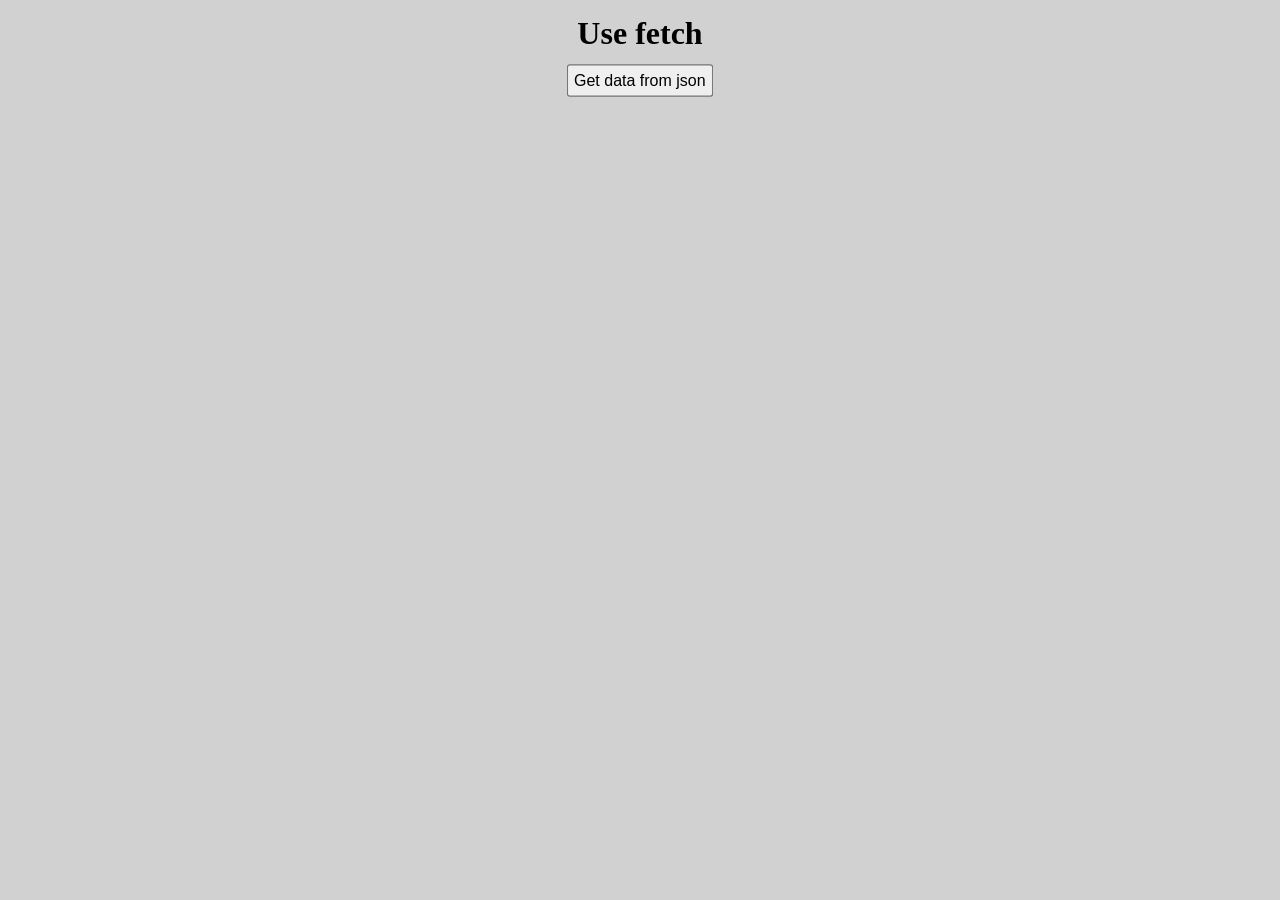
<file: index.html>
<!DOCTYPE html>
<html lang="en">

<head>
  <meta charset="UTF-8">
  <meta http-equiv="X-UA-Compatible" content="IE=edge">
  <meta name="viewport" content="width=device-width, initial-scale=1.0">
  <title>JSON</title>
  <link rel="stylesheet" href="style.css">
</head>

<body>
  <div class="wrapper">
    <h1>Use fetch</h1>
    <button id="btn">Get data from json</button>
    <div id="content"></div>
  </div>

  <script src="script.js"></script>
</body>

</html>
</file>
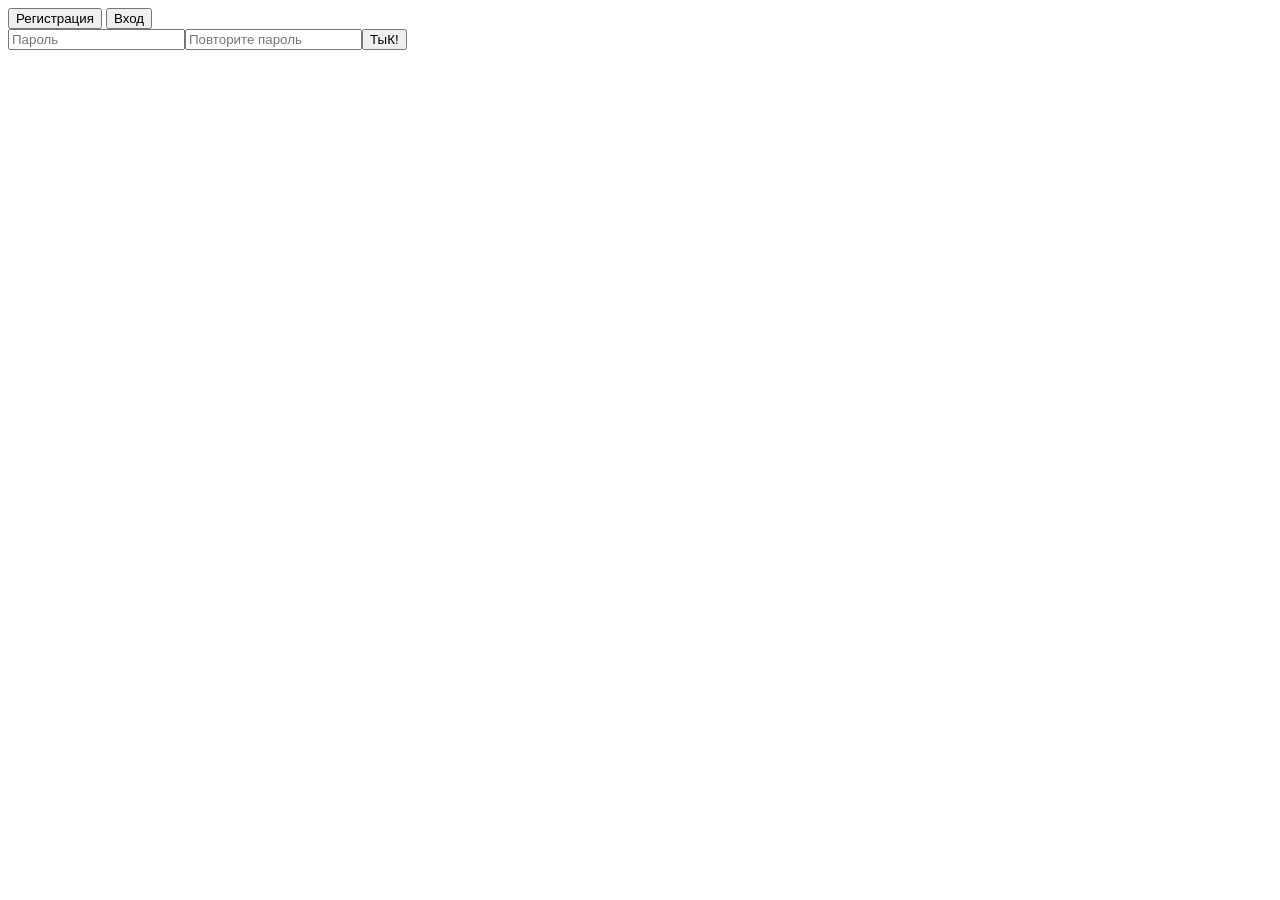
<file: example/index.html>
<html lang="ru">

<head>
    <title>Document</title>
    <meta charset="UTF-8">
</head>

<body>

    <button id="registration">
        Регистрация
    </button>
    <button id="login">
        Вход
    </button>

    <div id="content"></div>



    <script src="script.js"></script>
</body>

</html>
</file>
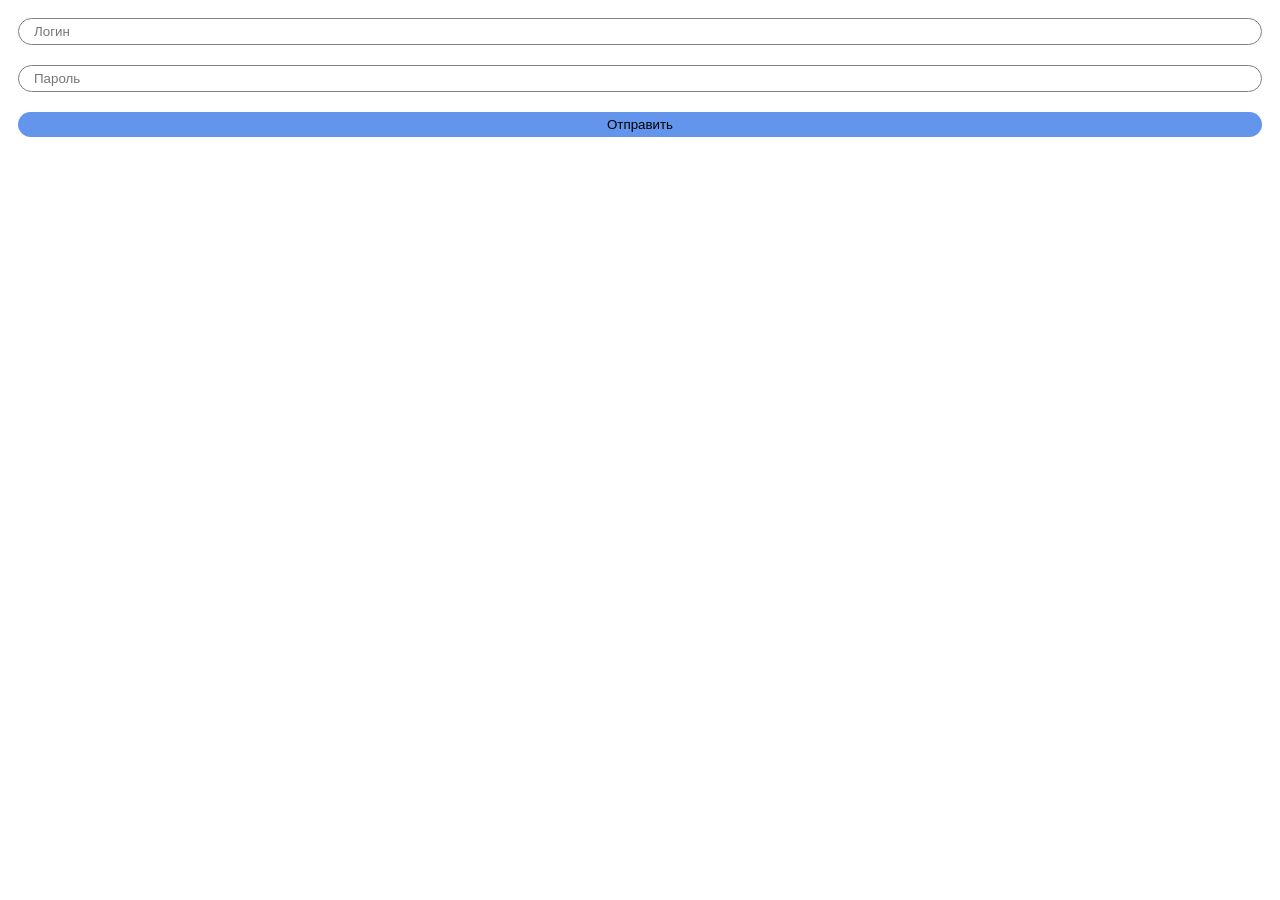
<file: example/index_2.html>
<html>
<head>
    <meta charset="UTF-8">
    <title>Document</title>

    <link rel="stylesheet" href="style.css">
</head>
<body>

    <div id="content"></div>

    <script src="script_2.js"></script>
</body>
</html>
</file>
<file: style.css>
* {
  margin: 0;
  padding: 0;
  box-sizing: border-box;
}

body {
  background: #d1d1d1;
  font-family: 'Comic Sans MS', cursive;
}

.wrapper {
  display: flex;
  flex-direction: column;
  align-items: center;
  justify-content: flex-start;
  gap: 15px;
  padding: 15px;
}

button {
  padding: 4px;
  cursor: pointer;
  transform: scale(1.2);
}

button:hover {
  background: rgb(140, 188, 204);
}
</file>
<file: example/style.css>
.form-item {
    padding: 10px;
    /*margin: 20px;*/
}

.form-item input {
    width: 100%;
    padding: 5px 5px 5px 15px;
    border-radius: 20px;
    border: 1px solid gray;
}

.form-item button {
    border-radius: 15px;
    padding: 5px;
    background: cornflowerblue;
    border: 0;
    width: 100%;
    cursor: pointer;
}
</file>
